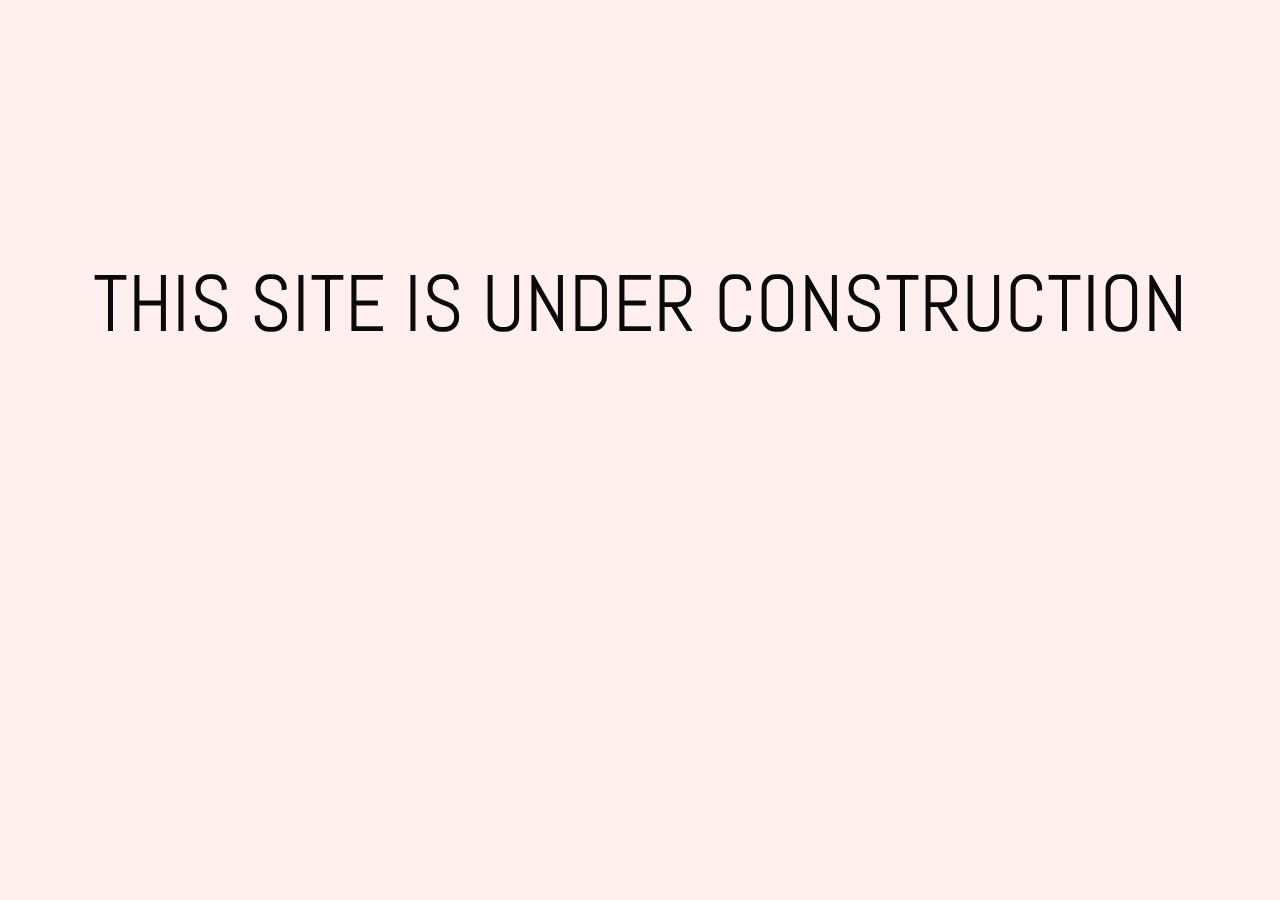
<file: about.html>
<!doctype html>
<html lang="en">

<head>
    <!-- Required meta tags -->
    <meta charset="utf-8">
    <meta name="viewport" content="width=device-width, initial-scale=1, shrink-to-fit=no">
    <!-- Fav Icon -->
    <link rel="icon" href="images/logo.png" type="image/gif" sizes="16x16">
    <!-- Google fonts -->
    <link href="https://fonts.googleapis.com/css2?family=Abel&display=swap" rel="stylesheet">
    <!-- Bootstrap CSS -->
    <link rel="stylesheet" href="https://stackpath.bootstrapcdn.com/bootstrap/4.5.0/css/bootstrap.min.css"
        integrity="sha384-9aIt2nRpC12Uk9gS9baDl411NQApFmC26EwAOH8WgZl5MYYxFfc+NcPb1dKGj7Sk" crossorigin="anonymous">
    <!-- Main css -->
    <link rel="stylesheet" href="style.css">
    <title>HOT GADGETS</title>
</head>
<style>
    .p

    {
        text-align: center;
        font-family: 'Abel', sans-serif;
        font-size: 5rem;
        color: #0b0a0a;
        margin-top: 20%;
    }
</style>
<p class="p">THIS SITE IS UNDER CONSTRUCTION </p>
</file>
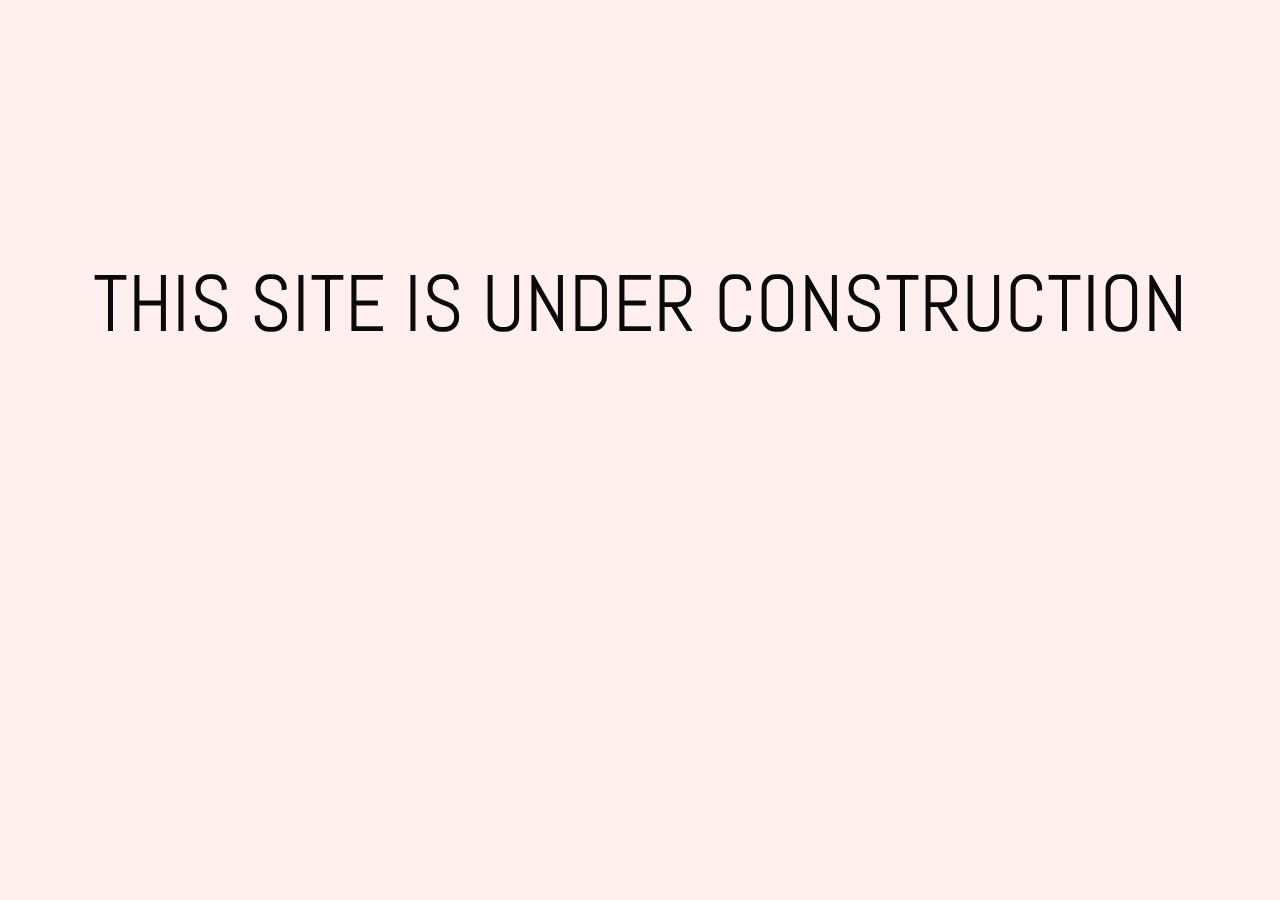
<file: product.html>
<!doctype html>
<html lang="en">

<head>
    <!-- Required meta tags -->
    <meta charset="utf-8">
    <meta name="viewport" content="width=device-width, initial-scale=1, shrink-to-fit=no">
    <!-- Fav Icon -->
    <link rel="icon" href="images/logo.png" type="image/gif" sizes="16x16">
    <!-- Google fonts -->
    <link href="https://fonts.googleapis.com/css2?family=Abel&display=swap" rel="stylesheet">
    <!-- Bootstrap CSS -->
    <link rel="stylesheet" href="https://stackpath.bootstrapcdn.com/bootstrap/4.5.0/css/bootstrap.min.css"
        integrity="sha384-9aIt2nRpC12Uk9gS9baDl411NQApFmC26EwAOH8WgZl5MYYxFfc+NcPb1dKGj7Sk" crossorigin="anonymous">
    <!-- Main css -->
    <link rel="stylesheet" href="style.css">
    <title>HOT GADGETS</title>
</head>
<style>
    .p

    {
        text-align: center;
        font-family: 'Abel', sans-serif;
        font-size: 5rem;
        color: #0b0a0a;
        margin-top: 20%;
    }
</style>
<p class="p">THIS SITE IS UNDER CONSTRUCTION </p>
</file>
<file: style.css>
body{
    font-family: 'Abel', sans-serif;
    font-size: large;
    background-color: rgb(255, 239, 239);
}

h1, h2, h3, h4, h5, h6, p{
    cursor: pointer;
}



/* Header nav start  */

a.nav-link {
    margin-right: 20px;
    font-weight: 700;

}
.navbar-light .navbar-nav .active>.nav-link:hover{
    color: #ffffff;
}

nav.fill ul li a.nav-link {
    transition: all .1s;
}
    
nav.fill ul li a.nav-link:after {
    text-align: left;
    content: '.';
    margin: 0;
    opacity: 0;
    border-radius: 35px;
}
    
nav.fill ul li a.nav-link:hover {
    color: white;
    z-index: 1;
}
    
nav.fill ul li a.nav-link:hover:after {
    z-index: -10;
    animation: fill 1s forwards;
    opacity: 1;
}
    
nav.fill ul li a.nav-link {
      position: relative;
}
    
nav.fill ul li a.nav-link:after {
      position: absolute;
      bottom: 0;
      left: 0;
      right: 0;
      margin: auto;
      width: 0%;
      content: '.';
      color: transparent;
      background: #aaa;
      height: 1px;
}

/* End  */


/* section Mack book start  */

section#mack-book{
    margin-bottom: 100px;
}

.carousel-indicators li{
    width: 20px;
    height: 8px;
    border: none;
    border-radius: 4px;
    background-color: #CECECE;
}
.carousel-indicators li.active{
    width: 35px;
    height: 10px;
    border-radius: 8px; 
    background-image: linear-gradient(145deg,#f1c40f,#e67e22);
}

.mack {
    padding: 10% 4%;
    border-radius: 35px;
}

.mack p {
    margin-bottom: 30px;
    border-radius: 35px;
}

.mack a.mack-btn {
    font-weight: bold;
    background-color: black;
    color: white;
    border: 2px solid black;
    padding: 15px;
    border-radius: 10px;
    text-transform: uppercase;
    transition: 1s;
    cursor: pointer;
}

.mack a.mack-btn:hover {
    background-color: white;
    color: black;
}

svg.bi.bi-arrow-right {
    color: white;
    font-size: 20px;
    transition: .5s;
}

a.mack-btn:hover svg.bi.bi-arrow-right{
    transform: rotate(-180deg);
    color: black;
}

/* End  */

/* section Smart phone start  */

section#smartphone{
    margin-bottom: 100px;
}

.smartphone-header{
    margin-bottom: 50px;
}

.smartphone-header h5{
    font-weight: bold;
    cursor: pointer;
    background: -webkit-linear-gradient(145deg,#f1c40f,#e67e22);
    -webkit-background-clip: text;
    -webkit-text-fill-color: transparent;
}

a.smartphone-btn {
    font-weight: bold;
    background-color: black;
    color: white;
    border: 2px solid black;
    padding: 15px;
    border-radius: 10px;
    text-transform: uppercase;
    transition: 1s;
    cursor: pointer;
}

a.smartphone-btn:hover {
    background-color: white;
    color: black;
}

a.smartphone-btn:hover svg.bi.bi-arrow-right{
    transform: rotate(-180deg);
    color: black;
}

/* End  */

/* section Laptop start  */

section#laptop{
    margin-bottom: 100px;
}

.laptop-header{
    margin-bottom: 50px;
}


.laptop-header h5{
    font-weight: bold;
    cursor: pointer;
    background: -webkit-linear-gradient(145deg,#f1c40f,#e67e22);
    -webkit-background-clip: text;
    -webkit-text-fill-color: transparent;
}

a.laptop-btn {
    font-weight: bold;
    background-color: black;
    color: white;
    border: 2px solid black;
    padding: 15px;
    border-radius: 10px;
    text-transform: uppercase;
    transition: 1s;
    cursor: pointer;
}

a.laptop-btn:hover {
    background-color: white;
    color: black;
}

a.laptop-btn:hover svg.bi.bi-arrow-right{
    transform: rotate(-180deg);
    color: black;
}

/* End  */

/* Categories start  */

hr{
    width: 130px;
    background-image: linear-gradient(145deg,#f1c40f,#e67e22);
    height: 10px;
    border: none;
    border-radius: 50px;
    margin-bottom: 50px;
}
.categories-card {
    box-shadow: 0px 5px 15px gray;
    padding: 5%;
}
.mt-5{
    margin-top: 6rem!important;
}
/* End  */

/* Footer  */
footer {
    padding: 5%;
}
/* End  */

/* Nav animation */

@-webkit-keyframes fill {
    0% {
      width: 0%;
      height: 1px;
    }
    50% {
      width: 100%;
      height: 1px;
    }
    100% {
      width: 100%;
      height: 100%;
      background: #333;
    }
  }
</file>
